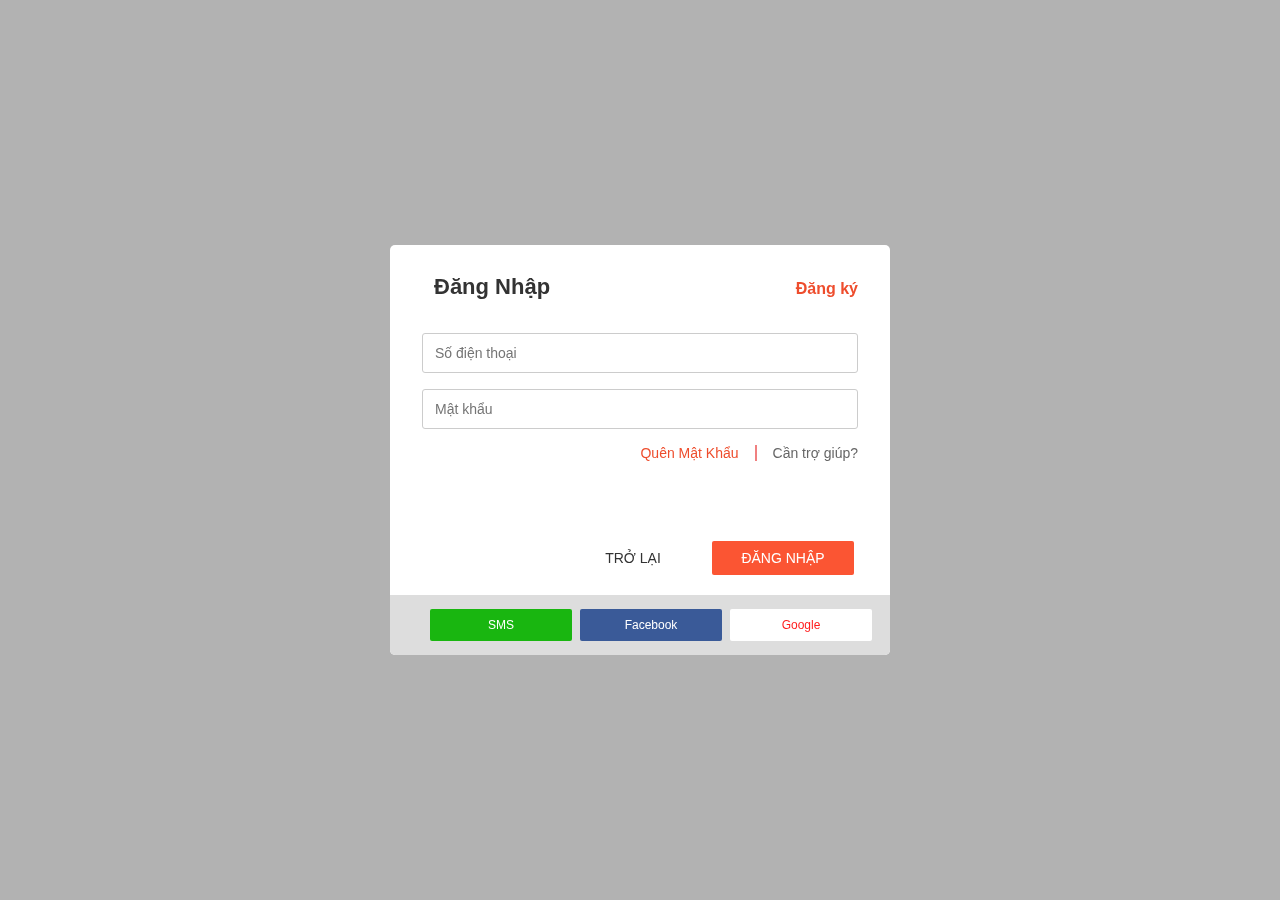
<file: login.html>
<!DOCTYPE html>
<html lang="en">
<head>
    <meta charset="UTF-8">
    <meta name="viewport" content="width=device-width, initial-scale=1.0">
    <title>Shopee</title>
    <link rel="icon" href="./assets/img/logo/shopee-logo.png" type="image/x-icon">
    <link rel="stylesheet" href="./assets/css/base.css">
    <link rel="stylesheet" href="./assets/css/style.css">
</head>
<body>
    <div class="modal">
        <div class="modal__body">
            <!-- authen login-->
    <div class="auth-form">
        <div class="auth-form__container">
            <div class="auth-form__header">
                <h3 class="auth-form__heading">Đăng Nhập</h3>
                <div class="auth-form__switch-btn">Đăng ký</div>
            </div>
            <div class="auth-form__form">
                <div class="auth-form__group">
                    <input type="text" placeholder="Số điện thoại" class="auth-form__input">
                </div>
                <div class="auth-form__group">
                    <input type="password" placeholder="Mật khẩu" class="auth-form__input">
                </div>
            </div>
            <div class="auth-form__help">
                <a href="#" class="auth-form__help-link auth-form__help-forgot">Quên Mật Khẩu</a>
                <div class="auth-form__help--separate"></div>
                <a href="#" class="auth-form__help-link">Cần trợ giúp?</a>
            </div>
            <div class="auth-form__control">
                <button class="btn auth-form__back">TRỞ LẠI</button>
                <button class="btn btn--primary">ĐĂNG NHẬP</button>
            </div>
        </div>

        <div class="auth-form__signin">
            <a href="#" class="btn btn-signin auth-form__signin-sms">
                <i class="auth-form__signin-icon fas fa-sms"></i>
                <p class="auth-form__signin-text">
                    SMS
                </p>
            </a>
            <a href="#" class="btn btn-signin auth-form__signin-fb">
                <i class="auth-form__signin-icon fab fa-facebook-square"></i>
                <p class="auth-form__signin-text">
                    Facebook
                </p>
            </a>
            <a href="#" class="btn btn-signin auth-form__signin-gg">
                <i class="auth-form__signin-icon fab fa-google"></i>
                <p class="auth-form__signin-text">
                    Google
                </p>
            </a>
        </div>
    </div>
        </div>
    </div>   
</body>
</html>
</file>
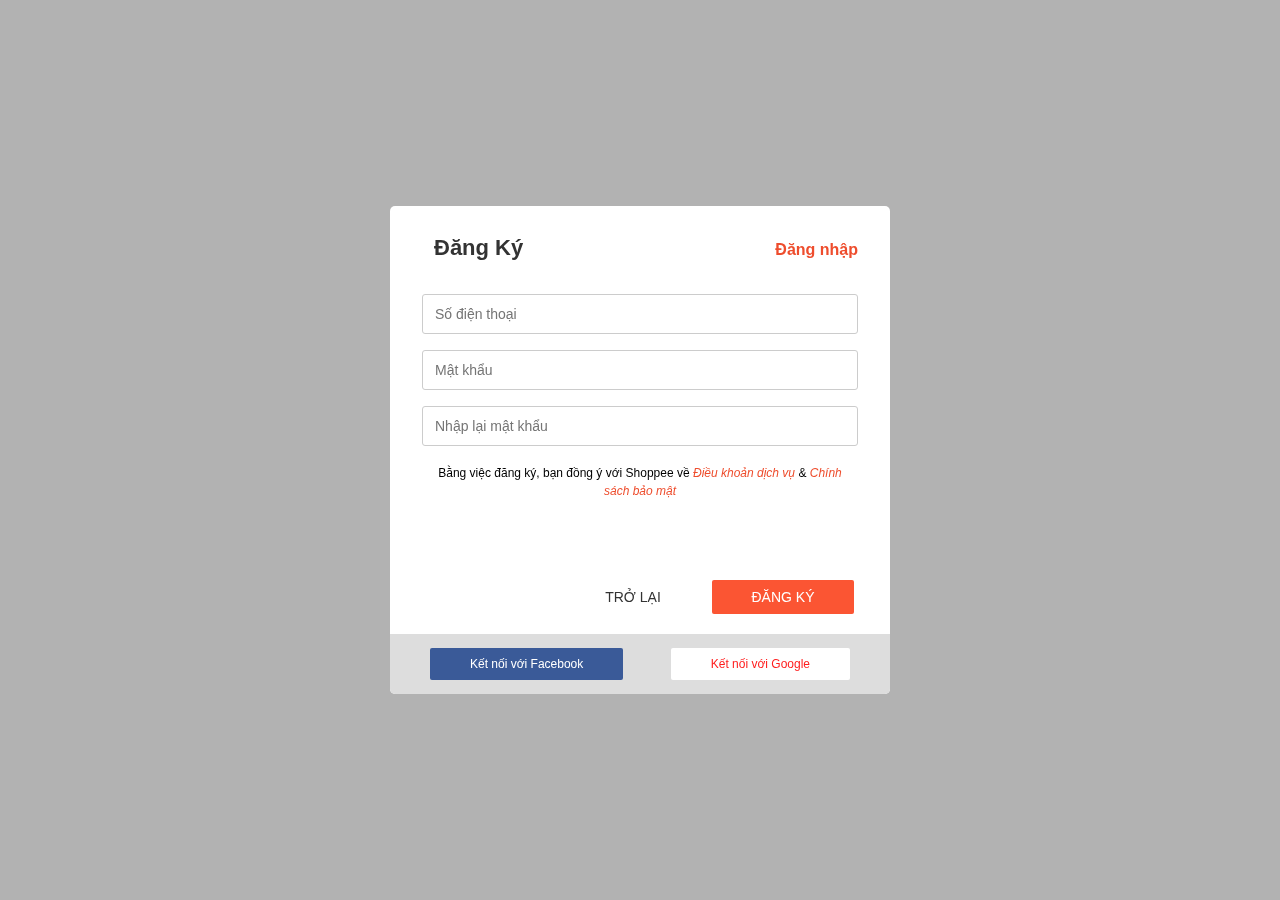
<file: signin.html>
<!DOCTYPE html>
<html lang="en">
<head>
    <meta charset="UTF-8">
    <meta name="viewport" content="width=device-width, initial-scale=1.0">
    <title>Shopee</title>
    <link rel="icon" href="./assets/img/logo/shopee-logo.png" type="image/x-icon">
    <link rel="stylesheet" href="./assets/css/base.css">
    <link rel="stylesheet" href="./assets/css/style.css">
</head>
<body>
    <!-- modal -->
    <div class="modal">
        <div class="modal__body">
            <!-- authen signin-->
            <div class="auth-form">
                <div class="auth-form__container">
                    <div class="auth-form__header">
                        <h3 class="auth-form__heading">Đăng Ký</h3>
                        <div class="auth-form__switch-btn">Đăng nhập</div>
                    </div>
                    <div class="auth-form__form">
                        <div class="auth-form__group">
                            <input type="text" placeholder="Số điện thoại" class="auth-form__input">
                        </div>
                        <div class="auth-form__group">
                            <input type="password" placeholder="Mật khẩu" class="auth-form__input">
                        </div>
                        <div class="auth-form__group">
                            <input type="password" placeholder="Nhập lại mật khẩu" class="auth-form__input">
                        </div>
                    </div>
                    <div class="auth-form__policy">
                        <p class="auth-form__policy-text">
                            Bằng việc đăng ký, bạn đồng ý với Shoppee về 
                            <a href="#" class="auth-form__text-link">Điều khoản dịch vụ</a> & 
                            <a href="#" class="auth-form__text-link">Chính sách bảo mật</a>
                        </p>
                    </div>
                    <div class="auth-form__control">
                        <button class="btn auth-form__back">TRỞ LẠI</button>
                        <button class="btn btn--primary">ĐĂNG KÝ</button>
                    </div>
                </div>
                <div class="auth-form__signin">
                    <a href="#" class="btn btn-signin auth-form__signin-fb">
                        <i class="auth-form__signin-icon fab fa-facebook-square"></i>
                        <p class="auth-form__signin-text">
                            Kết nối với Facebook
                        </p>
                    </a>
                    <a href="#" class="btn btn-signin auth-form__signin-gg">
                        <i class="auth-form__signin-icon fab fa-google"></i>
                        <p class="auth-form__signin-text">
                            Kết nối với Google
                        </p>
                    </a>
                </div>
            </div>
        </div>
    </div>
</body>
</html>
</file>
<file: assets/css/base.css>
/* general */

:root {
    /* number */
    --header-height: 120px;
    --sort-bar-height: 46px;
    /* color */
    --white-color: white;
    --black-color: black;
    --text-color: #333;
    --light-title-color: #999;
    --primary-color: #ee4d2d;
    --light-btn-primary-color: #fb5533;
    --main-color1: #f53d2d;
    --main-color2: #ff6633;
    --border-color: lightcoral;
    --hover-color: #eee;
    --contain-color: #f5f5f5;
    --footer-color: #777;
}

* {
    box-sizing: inherit;
}

html {
    font-size: 62.5%;
    line-height: 1.6rem;
    font-family: Helvetica, Arial, sans-serif;
    box-sizing: border-box;
}

.grid__row {
    display: flex;
    flex-wrap: wrap;
    margin-left: -5px;
    margin-right: -5px;
}

.grid__col-2 {
    padding-left: 5px;
    padding-right: 5px;
    width: 16.6667%;
}

.grid__col-10 {
    padding-left: 5px;
    padding-right: 5px;
    width: 83.3333%;
}

.grid__col-2_4 {
    padding-left: 5px;
    padding-right: 5px;
    width: 20%;
}

/* animation */

@keyframes fadeIn {
    from {
        opacity: 0;
    }
    to {
        opacity: 1;
    }
}

@keyframes grow {
    from {
        /* scale là độ lớn lên (kích thước = 0) */
        transform: scale(0);
        opacity: 0;
    }
    to {
        opacity: 1;
        transform: scale(1);
    }
}

/* modal */

.modal {
    position: fixed;
    top: 0;
    right: 0;
    bottom: 0;
    left: 0;
    background-color: rgba(0, 0, 0, 0.3);
    display: flex;
    align-items: center;
    justify-content: center;
    animation: fadeIn linear 0.3s;
}

.modal__body {
    animation: grow linear 0.3s;
}

/* button */

.btn {
    min-width: 142px;
    height: 34px;
    text-decoration: none;
    border: none;
    background-color: transparent;
    outline: none;
    cursor: pointer;
    padding: 12px;
    border-radius: 2px;
    font-size: 1.4rem;
    color: var(--text-color);
    margin: 0 4px;
    display: inline-flex;
    align-items: center;
    justify-content: center;
}

.btn.btn--primary {
    color: var(--white-color);
    background-color: var(--light-btn-primary-color);
}

.btn.btn-signin {
    height: 32px;
    font-size: 1.2rem;
}

/* pagination */

.pagination {
    display: flex;
    align-items: center;
    justify-content: center;
    list-style: none;
}

.pagination-item {
    padding: 0 15px;
}

.pagination-item--active .pagination-item-link {
    background-color: var(--primary-color);
    color: var(--white-color);
}

.pagination-item .pagination-item-link:hover {
    box-shadow: 0 0 3px #333;
}

.pagination-item-link {
    display: block;
    text-decoration: none;
    font-size: 1.8rem;
    color: #999;
    height: 30px;
    text-align: center;
    line-height: 30px;
    min-width: 40px;
    border-radius: 3px;
}

.pagination-item .pagination-item-link--disable:hover {
    cursor: default;
    box-shadow: none;
}
</file>
<file: assets/css/style.css>
.app {
    overflow: hidden;
}

.header {
    height: var(--header-height);
    background-image: linear-gradient(var(--main-color1), var(--main-color2));
}

.header__navbar {
    display: flex;
    justify-content: space-between;
    height: 34px;
    margin: 0 -6px;
}

.header__nav-list {
    list-style: none;
    padding-left: 0;
    position: relative;
    display: flex;
    align-items: center;
}

.header__nav-item {
    padding: 0 7px;
}

.header__nav-item,
.header__nav-item-link {
    display: flex;
    font-size: 1.3rem;
    color: var(--white-color);
    text-decoration: none;
    font-weight: 500;
    align-items: center;
}

.header__nav-item--hover:hover,
.header__nav-item-link:hover,
.header__nav-icon-link:hover {
    opacity: 0.8;
    cursor: pointer;
}

.header__nav-item--bold {
    font-weight: 600;
}



.header__nav-user {
    position: relative;
}

/* cầu nối liền mạch */

.header__nav-user::after {
    content: "";
    position: absolute;
    top: 100%;
    right: 0;
    width: 100%;
    height: 8px;
}

.header__nav-user-avt {
    height: 22px;
    width: 22px;
    border-radius: 50%;
    margin-right: 7px;
    border: 1px solid #ccc;
}

.header__nav-user:hover .header__nav-user-menu {
    display: block;
}

.header__nav-user-menu {
    position: absolute;
    padding: 0;
    top: 100%;
    right: 0;
    margin-top: 8px;
    width: 150px;
    height: 120px;
    background-color: var(--white-color);
    list-style: none;
    z-index: 10;
    border-radius: 3px;
    box-shadow: 0 2px 10px #999;
    display: none;
}


/* cầu nối liền mạch tam giác */

.header__nav-user-menu::before {
    content: "";
    position: absolute;
    border-width: 20px 30px;
    border-style: solid;
    border-color: transparent transparent white transparent;
    right: 12px;
    top: -28px;
    z-index: -1;
}

.header__nav-user-item {
    height: 33.3333%;
}

.header__nav-user-item a {
    font-size: 1.4rem;
    text-decoration: none;
    color: var(--text-color);
    display: block;
    padding: 12px 16px;
}

.header__nav-user-item a:first-child {
    border-top-right-radius: 3px;
    border-top-left-radius: 3px;
}

.header__nav-user-item a:last-child {
    border-bottom-right-radius: 3px;
    border-bottom-left-radius: 3px;
}

.header__nav-user-item a:hover {
    background-color: var(--hover-color);
    color: lightseagreen;
}

.header__nav-item--separate {
    border-right: 2px solid var(--border-color);
    margin-right: -2px;
}

.header__nav-icon {
    font-size: 1.5rem;
    padding: 0 4px;
}

.header__nav-icon-link:first-child {
    padding-left: 4px;
}

.header__nav-icon-link {
    color: var(--white-color);
    text-decoration: none;
}

.header__qrcode {
    background-color: var(--white-color);
    width: 186px;
    position: absolute;
    top: 100%;
    left: 62%;
    z-index: 10;
    margin-top: 8px;
    border-radius: 5px;
    box-shadow: 0 0 1px #333;
    animation: fadeIn linear 0.3s;
    display: none;
}


/* cầu nối liền mạch */

.header__qrcode::before {
    display: block;
    content: "";
    position: absolute;
    top: -10px;
    width: 100%;
    height: 10px;
}

.header__show-qr:hover+.header__qrcode,
.header__qrcode:hover {
    display: block;
}

.header__qr {
    width: 100%;
    border-radius: 5px;
}

.header__apps {
    display: flex;
    flex-wrap: wrap;
    justify-content: space-between;
}

.header__app-img {
    height: 18px;
    margin: 0 7px;
}

.header__notifi {
    position: absolute;
    top: 100%;
    right: 71%;
    z-index: 10;
    margin-top: 8px;
    width: 404px;
    border: 1px solid #ccc;
    border-radius: 3px;
    background-color: var(--white-color);
    /* xđ vị trí tâm của scale 
    transform-origin: y x; */
    transform-origin: 85% top;
    animation: grow ease-in 0.3s;
    display: none;
}


/* cầu nối liền mạch tam giác */

.header__notifi::before {
    content: "";
    position: absolute;
    border-width: 20px 30px;
    border-style: solid;
    border-color: transparent transparent white transparent;
    right: 12px;
    top: -28px;
}


/* cách tạo tam giác : tạo 1 thẻ 0x0 border chính là 4 hình tam giác
border: 1 px solid;
border-color: red green blue yellow */

.header__show-note:hover .header__notifi,
.header__notifi:hover {
    display: block;
}

.header__notifi-header h3 {
    color: var(--light-title-color);
    margin: 0;
    margin-left: 20px;
    line-height: 40px;
    font-size: 1.5rem;
}

.header__notifi-list {
    padding-left: 0;
}

.header__notifi-item {
    display: flex;
    background-color: rgba(255, 102, 51, 0.1);
}

.header__notifi-item:hover {
    background-color: var(--hover-color);
}

.header__notifi-link {
    display: flex;
    padding: 12px;
    /* width: 100%; */
    text-decoration: none;
}

.header__notifi-img {
    width: 48px;
    background-size: contain;
}

.header__notifi-info {
    margin-left: 12px;
}

.header__notifi-name {
    font-size: 1.3rem;
    font-weight: 600;
    color: var(--text-color);
}

.header__notifi-desc {
    font-size: 1.2rem;
    font-weight: 400;
    line-height: 1.4rem;
    color: var(--text-color);
}

.header__notifi-footer {
    display: flex;
}

.header__notifi-footer-btn {
    text-decoration: none;
    color: var(--black-color);
    padding: 8px 16px;
    margin: auto;
}

.auth-form {
    width: 500px;
    background-color: var(--white-color);
    border-radius: 5px;
    overflow: hidden;
}

.auth-form__container {
    padding: 0 32px;
}

.auth-form__header {
    display: flex;
    align-items: center;
    justify-content: space-between;
}

.auth-form__heading {
    font-size: 2.2rem;
    font-weight: 600;
    color: var(--text-color);
    padding: 12px 12px 0;
}

.auth-form__switch-btn {
    font-size: 1.6rem;
    font-weight: 600;
    color: var(--primary-color);
    cursor: pointer;
    padding: 16px 0 0;
}

.auth-form__input {
    width: 100%;
    height: 40px;
    margin-top: 16px;
    padding: 0 12px;
    font-size: 1.4rem;
    border: 1px solid #ccc;
    border-radius: 3px;
    outline: none;
}

.auth-form__input:focus {
    border-color: var(--primary-color);
}

.auth-form__policy {
    margin-top: 18px;
    padding: 0 12px;
}

.auth-form__policy-text {
    font-size: 1.2rem;
    line-height: 1.8rem;
    text-align: center;
}

.auth-form__text-link {
    font-style: italic;
    text-decoration: none;
    color: var(--primary-color);
}

.auth-form__control {
    margin-top: 80px;
    display: flex;
    justify-content: flex-end;
}

.btn.auth-form__back:hover {
    background-color: var(--hover-color);
}

.auth-form__signin {
    background-color: #ddd;
    padding: 14px 36px;
    display: flex;
    justify-content: space-between;
    margin-top: 20px;
}

.auth-form__signin-icon {
    font-size: 1.8rem;
}

.auth-form__signin-fb {
    background-color: #3A5A98;
    color: var(--white-color);
}

.auth-form__signin-sms {
    background-color: #19b610;
    color: var(--white-color);
}

.auth-form__signin-gg {
    background-color: var(--white-color);
    color: #ff1e1e;
}

.auth-form__signin-fb .auth-form__signin-icon {
    color: var(--white-color);
}

.auth-form__signin-text {
    margin: 0 28px;
}

.auth-form__help {
    display: flex;
    justify-content: flex-end;
    margin-top: 16px;
}

.auth-form__help-link {
    font-size: 1.4rem;
    text-decoration: none;
    color: #666;
}

.auth-form__help-forgot {
    color: var(--primary-color);
}

.auth-form__help--separate {
    border: 1px solid var(--border-color);
    margin: 0 16px;
}

.header__contain {
    height: 86px;
    display: flex;
    align-items: center;
    justify-content: space-between;
}

.header__mobile-search {
    padding: 0 12px;
    display: none;
}

.header__mobile-search-icon {
    font-size: 2.4rem;
    color: var(--white-color);
    cursor: pointer;
}

.header__logo {
    margin-right: 6px;
    margin-bottom: 6px;
}

.header__logo-img {
    width: 162px;
    height: 50px;
}

.header__logo-link {
    display: block;
    text-decoration: none;
    color: transparent;
    line-height: 0;
}

.header__search {
    width: 70%;
    height: 40px;
    background-color: var(--white-color);
    border-radius: 3px;
    display: flex;
    align-items: center;
}

.header__search-input-wrap {
    flex: 1;
    height: 100%;
    position: relative;
}

.header__search-input {
    height: 100%;
    width: 100%;
    border: none;
    outline: none;
    font-size: 1.4rem;
    border-radius: 3px;
    color: var(--text-color);
    padding: 0 16px;
}

.header__search-btn {
    background-color: var(--light-btn-primary-color);
    min-width: 60px;
}

.header__search-btn:hover {
    opacity: 0.9;
}

.header__search-btn-icon {
    font-size: 1.4rem;
    color: var(--white-color);
}

.header__search-input:focus+.header__search-history {
    display: block;
}

.header__search-history {
    position: absolute;
    top: 100%;
    left: 0;
    right: 0;
    margin-top: 4px;
    background-color: var(--white-color);
    border-radius: 3px;
    overflow: hidden;
    box-shadow: 0 2px 5px #ccc;
    display: none;
    z-index: 8;
}

.header__search-history-list {
    padding-left: 0;
    list-style: none;
    margin: 0;
}

.header__search-history-item {
    height: 36px;
    padding: 10px;
}

.header__search-history-item:hover {
    background-color: var(--hover-color);
}

.header__search-history-item a {
    text-decoration: none;
    font-size: 1.4rem;
    color: var(--text-color);
    display: block;
}

.header__cart {
    width: 10%;
    text-align: center;
    position: relative;
    -webkit-tap-highlight-color: transparent;
}

.header__cart-icon {
    color: var(--white-color);
    font-size: 2.4rem;
    padding: 8px 8px 0;
    cursor: pointer;
}

.header__cart-count {
    position: absolute;
    top: 0;
    right: 35%;
    padding: 1px 7px;
    font-size: 1.3rem;
    line-height: 1.3rem;
    border-radius: 10px;
    border: 1px solid var(--light-btn-primary-color);
    color: var(--light-btn-primary-color);
    background-color: var(--white-color);
    cursor: pointer;
    display: none;
}

.header__cart-list {
    position: absolute;
    top: 100%;
    right: 30%;
    margin-top: 12px;
    background-color: var(--white-color);
    width: 400px;
    min-height: 260px;
    border-radius: 3px;
    box-shadow: 0 0 5px #999;
    justify-content: center;
    align-items: center;
    flex-direction: column;
    z-index: 10;
    display: none;
    transform-origin: 95% top;
    animation: grow ease-in 0.3s;
}

/* cầu nối liền mạch tam giác */

.header__cart-list::before {
    content: "";
    position: absolute;
    border-width: 20px 25px;
    border-style: solid;
    border-color: transparent transparent var(--white-color) transparent;
    right: 1%;
    top: -32px;
}

/* when no cart */

.header__cart--no-cart .header__cart-icon:hover~.header__cart-list.no-cart,
.header__cart--no-cart .header__cart-list.no-cart:hover {
    display: flex;
}

.header__no-cart-img {
    width: 50%;
}

.header__no-cart-text {
    font-size: 1.5rem;
    color: var(--text-color);
    margin-top: 28px;
    margin-bottom: 0;
}

/* when has cart */

.header__cart--has-cart .header__cart-icon:hover~.header__cart-list.has-cart,
.header__cart--has-cart .header__cart-count:hover~.header__cart-list.has-cart,
.header__cart--has-cart .header__cart-list.has-cart:hover {
    display: block;
    cursor: pointer;
}

.header__cart--has-cart .header__cart-count {
    display: block;
}

.header__cart-heading {
    text-align: left;
    margin: 12px;
    font-size: 1.6rem;
    color: var(--light-title-color);
    font-weight: 600;
}

.header__cart-list-item {
    padding-left: 0;
    list-style: none;
    max-height: calc(58px * 5);
    overflow-y: auto;
}

.header__cart-item {
    display: flex;
}

.header__cart-item:hover {
    background-color: var(--hover-color);
}

.header__cart-item-img {
    height: 42px;
    margin: 8px;
    border: 1px solid #ccc;
}

.header__cart-item-info {
    width: 100%;
    margin: auto;
}

.header__cart-item-heading {
    display: flex;
    align-items: center;
    justify-content: space-between;
    height: 22px;
}

.header__cart-item-name {
    font-size: 1.3rem;
    font-weight: 600;
    color: var(--text-color);
    max-width: 240px;
    overflow: hidden;
    text-overflow: ellipsis;
    white-space: nowrap;
}

.header__cart-item-price {
    font-size: 1.2rem;
    font-weight: 400;
    color: var(--primary-color);
    margin-right: 12px;
}

.header__cart-item-body {
    display: flex;
    align-items: center;
    justify-content: space-between;
    height: 20px;
    margin: 0 16px;
}

.header__cart-item-number {
    font-size: 1.4rem;
    font-weight: 400;
    color: var(--text-color);
}

.header__cart-item-close {
    font-size: 1.2rem;
    font-weight: 6 00;
    color: var(--text-color);
}

.header__cart-item-close:hover {
    color: var(--primary-color);
}

.header__cart-see-cart {
    float: right;
    margin: 12px;
}

.header__cart-see-cart:hover {
    opacity: 0.9;
}

.header__sort-bar {
    position: fixed;
    top: var(--header-height);
    left: 0;
    right: 0;
    border-top: 1px solid #ccc;
    border-bottom: 1px solid #ccc;
    height: var(--sort-bar-height);
    margin: 0;
    padding-left: 0;
    list-style: none;
    background-color: var(--white-color);
    display: none;
}

.header__sort-item {
    flex: 1;
    height: 100%;
    display: flex;
    justify-content: center;
    align-items: center;
    position: relative;
}

.header__sort-item:hover {
    cursor: pointer;
}

.header__sort-link {
    text-decoration: none;
    color: var(--text-color);
    font-size: 1.4rem;
}

.header__sort-item--active .header__sort-link {
    color: var(--primary-color);
}

.header__sort-link::before {
    content: "";
    position: absolute;
    left: 0;
    height: 60%;
    top: 50%;
    transform: translateY(-50%);
    border-left: 1px solid #ccc;
}

.header__sort-item:first-child .header__sort-link::before {
    display: none;
}

/* container */

.container {
    background-color: var(--contain-color);
    padding-top: 24px;
}

.category-heading {
    color: var(--text-color);
    text-transform: uppercase;
    font-weight: 600;
    font-size: 1.6rem;
    line-height: 1.8rem;
    margin: 8px 0;
}

.category-heading-icon {
    font-size: 1.6rem;
    margin-right: 4px;
}

.category-group {
    border-bottom: 1px solid #ccc;
    padding: 20px 0;
}

.category-group-title {
    color: var(--text-color);
    font-size: 1.5rem;
    padding: 0 0 10px;
}

.category-group-list {
    list-style: none;
    margin: 0;
    padding: 0;
}

.category-group-item {
    display: flex;
    align-items: center;
    font-size: 1.4rem;
    color: var(--text-color);
    padding: 8px 0;
}

.category-group-item-check {
    margin-right: 12px;
}

.category-group-filter {
    display: flex;
    align-items: center;
    font-size: 1.4rem;
    color: var(--text-color);
    padding: 8px 0;
    justify-content: space-between;
}

.category-group-filter-input {
    width: 76px;
    height: 24px;
    outline: none;
    border: 1px solid #999;
    padding: 8px;
}

.category-group-filter-btn {
    width: 100%;
    margin: 8px 0;
}

.rating-star {
    display: flex;
    align-items: center;
    justify-content: space-between;
    font-size: 1.5rem;
    width: 70%;
    padding: 8px 0;
}

.rating-star .star-checked {
    color: #ffe400;
    font-weight: 900;
}

.rating-star .star-uncheck {
    color: #ffe400;
    font-weight: unset;
}

.category-group--margin {
    margin: 20px 0;
}

/* mobile category */

.mobile-category {
    display: none;
}

.mobile-category-list {
    display: flex;
    list-style: none;
    padding-left: 0;
    overflow-x: auto;
}

.mobile-category-list::-webkit-scrollbar {
    display: none;
}

.mobile-category-item {
    border-radius: 5px;
    flex-shrink: 0;
    margin: 0 5px;
}

.mobile-category-item:nth-of-type(5n + 1) {
    background-color: #6eabe7;
}

.mobile-category-item:nth-of-type(5n + 2) {
    background-color: #f5ba3c;
}

.mobile-category-item:nth-of-type(5n + 3) {
    background-color: #996ccc;
}

.mobile-category-item:nth-of-type(5n + 4) {
    background-color: #74ddcd;
}

.mobile-category-item:nth-of-type(5n + 5) {
    background-color: #6cd163;
}

.mobile-category-item-link {
    text-decoration: none;
    font-size: 1.4rem;
    padding: 1px 6px;
    user-select: none;
    -webkit-user-select: none;
    color: var(--white-color);
    height: 40px;
    line-height: 2rem;
    overflow: hidden;
    text-align: center;
    width: 100px;
    display: block;
    display: -webkit-box;
    -webkit-box-orient: vertical;
    -webkit-line-clamp: 2;
}

/* home filter */

.home-filter {
    background-color: var(--hover-color);
    display: flex;
    align-items: center;
    justify-content: space-between;
    padding: 12px 20px;
    border-radius: 3px;
}

.home-filter-control,
.home-filter-page {
    display: flex;
    align-items: center;
}

.home-filter-title {
    font-size: 1.4rem;
    color: var(--text-color);
    margin-right: 10px;
}

.home-filter-btn {
    background-color: var(--white-color);
    min-width: 0;
    padding: 0 15px;
    margin: 0 5px;
}

.home-filter-sort {
    background-color: var(--white-color);
    width: 200px;
    margin: 0 5px;
    display: flex;
    align-items: center;
    justify-content: space-between;
    position: relative;
}

.home-filter-sort-list {
    position: absolute;
    top: 100%;
    left: 0; right: 0;
    border-radius: 3px;
    background-color: var(--white-color);
    margin: 0;
    list-style: none;
    padding: 0;
    display: none;
    z-index: 5;
}

.home-filter-sort:hover .home-filter-sort-list {
    display: block;
}

.home-filter-sort-item-link {
    display: flex;
    align-items: center;
    justify-content: space-between;
    font-size: 1.4rem;
    text-decoration: none;
    color: var(--text-color);
    padding: 10px 20px;
    border-top: 1px solid var(--hover-color);
}

.home-filter-sort-item-link:hover {
    color: var(--primary-color);
    background-color: var(--hover-color);
}

.home-filter-page-number {
    font-size: 1.5rem;
    color: var(--text-color);
    display: flex;
    align-items: center;
    margin: 0 20px;
}

.home-filter-page-now {
    color: var(--primary-color);
}

.home-filter-page-control {
    border-radius: 3px;
    overflow: hidden;
}

.home-filter-page-btn {
    width: 36px;
    height: 36px;
    text-decoration: none;
    font-size: 1.4rem;
    color: var(--text-color);
    background-color: var(--white-color);
    display: inline-flex;
    align-items: center;
    justify-content: center;
}

.home-filter-page-btn--disable {
    opacity: 0.4;
    cursor: default;
}

.home-product {
    margin: 8px 0;
}

.home-product-item-link {
    position: relative;
    margin: 5px 0;
    text-decoration: none;
    display: block;
    background-color: var(--white-color);
    box-shadow: 0 2px 5px rgba(0, 0, 0, 0.2);
    transition: transform linear 0.1s;
}

.home-product-item-link:hover {
    transform: translateY(-2px);
    border: 1px solid var(--primary-color);
    box-shadow: 0 10px 20px rgba(0, 0, 0, 0.1);
    z-index: 2;
}

.home-product-item-footer {
    position: absolute;
    top: 100%;
    width: 100%;
    height: 30px;
    font-size: 1.4rem;
    text-align: center;
    line-height: 30px;
    background-color: var(--primary-color);
    color: var(--white-color);
    z-index: 1;
    opacity: 0;
}

.home-product-item:hover .home-product-item-footer {
    opacity: 1;
}

.home-product-item__img {
    padding-top: 100%;
    background-repeat: no-repeat;
    background-size: cover;
    background-position: center center;
}

.home-product-item__info {
    padding: 10px;
}

.home-product-item__name {
    font-size: 1.2rem;
    font-weight: 400;
    color: var(--text-color);
    line-height: 1.4rem;
    margin: 0 0 20px;
    height: 2.8rem;
    overflow: hidden;
    display: block;
    display: -webkit-box;
    -webkit-box-orient: vertical;
    -webkit-line-clamp: 2;
}

.home-product-item__price {
    display: flex;
    align-items: baseline;
    justify-content: space-between;
}

.home-product-item__price-old {
    margin: 0;
    font-size: 1.3rem;
    color: #999;
    text-decoration: line-through;
}

.home-product-item__price-new {
    margin: 0;
    font-size: 1.4rem;
    color: var(--primary-color);
    margin-right: auto;
    margin-left: 5px;
}

.home-product-item__ship {
    font-size: 1.3rem;
    color: lightseagreen;
}

.home-product-item__footer {
    display: flex;
    align-items: center;
    justify-content: space-between;
    margin-top: 5px;
}

.home-product-item__save label {
    font-size: 1.2rem;
    color: #999;
    cursor: pointer;
}

.home-product-item__save input {
    display: none;
}

.home-product-item__save input:checked + label {
    font-weight: 900;
    color: red;
}

.home-product-item__rating-star {
    display: flex;
    align-items: center;
    justify-content: space-between;
    font-size: 0.8rem;
    margin-left: auto;
    margin-right: 5px;
}

.home-product-item__rating-star i {
    padding: 0 1px;
}

.home-product-item__rating-star .star-checked {
    color: #ffe400;
    font-weight: 900;
}

.home-product-item__rating-star .star-uncheck {
    color: #ffe400;
    font-weight: unset;
}

.home-product-item__saled {
    color: var(--text-color);
    font-size: 1.1rem;
}

.home-product-item__origin {
    text-align: right;
    font-size: 1.2rem;
    color: var(--text-color);
    margin: 5px 0;
}

.home-product-item__favourite {
    position: absolute;
    top: 10px;
    left: -4px;
    color: var(--white-color);
    background-color: var(--primary-color);
    font-size: 1.2rem;
    padding: 0 4px;
    border-bottom-right-radius: 3px;
    border-top-right-radius: 3px;
}

.home-product-item__favourite::after {
    content: "";
    position: absolute;
    left: 0;
    bottom: -4px;
    border-top: 4px solid var(--primary-color);
    border-left: 4px solid transparent;
    filter: brightness(60%);
}

.home-product-item__sale-off {
    position: absolute;
    right: 0;
    top: 0;
    width: 36px;
    height: 38px;
    clip-path: polygon(0 0, 0 100%, 50% 80%, 100% 100%, 100% 0);
    -webkit-clip-path: polygon(0 0, 0 100%, 50% 80%, 100% 100%, 100% 0);
    background-color: rgba(255, 220, 36, 0.85);
    text-align: center;
}

.home-product-item__sale-off-value {
    color: var(--primary-color);
    font-size: 1.2rem;
    font-weight: 600;
}

.home-product-item__sale-off-label {
    color: var(--white-color);
    font-size: 1.2rem;
    font-weight: 500;
}

.home-product-pagination {
    margin-top: 52px;
    margin-bottom: 60px;
    padding-left: 0;
}

.footer {
    border-top: 4px solid var(--primary-color);
    padding-top: 120px;
}

.main-footer {
    background-color: #f9f9f9;
}

.main-footer-info {
    border-top: 1px solid #ccc;
    border-bottom: 1px solid #ccc;
    padding-bottom: 20px;
    padding-top: 10px;
}

.footer__heading {
    font-size: 1.2rem;
    color: var(--text-color);
    font-weight: bold;
    margin-top: 40px;
    margin-bottom: 20px;
}

.footer-list {
    padding: 0;
    list-style: none;
}

.footer-item-link {
    text-decoration: none;
    font-size: 1.2rem;
    color: var(--footer-color);
    display: block;
    padding: 5px 0;
}

.footer-item-link:hover {
    color: var(--primary-color);
}

.footer-item-icon {
    font-size: 1.6rem;
    margin-right: 8px;
}

.footer-sale-ship {
    display: flex;
    flex-wrap: wrap;
    width: 190px;
}

.footer-item-sale-ship {
    width: 55px;
    height: 29px;
    margin: 4px;
}

.footer-item-link-fb:hover {
    color: dodgerblue;
}

.footer-item-link-is:hover {
    color: orangered;
}

.footer-item-link-li:hover {
    color: royalblue;
}

.footer-download {
    display: flex;
}

.footer-download-qr {
    width: 80px;
    height: 80px;
    border: 1px solid #ccc;
    border-radius: 3px;
}

.footer-download-app {
    flex: 1;
    display: flex;
    flex-direction: column;
    justify-content: center;
    margin-left: 16px;
}

.footer-download-app-img {
    height: 16px;
}

.footer-download-link {
    text-decoration: none;
    color: transparent;
}

.copyright-title {
    text-align: center;
    color: var(--footer-color);
    padding: 30px 10px;
    font-size: 1.4rem;
}

.other-footer {
    background-color: #eee;
    padding: 40px 0;
}

.other-footer-heading {
    display: flex;
    justify-content: center;
    text-align: center;
}

.other-footer-link {
    text-decoration: none;
    font-size: 1.2rem;
    color: var(--footer-color);
}

.other-footer-info {
    font-size: 1.2rem;
    color: var(--text-color);
    text-align: center;
}

.other-footer-title {
    margin: 25px 0;
}

.other-footer-more {
    margin: 8px 10px 0;
}
</file>
